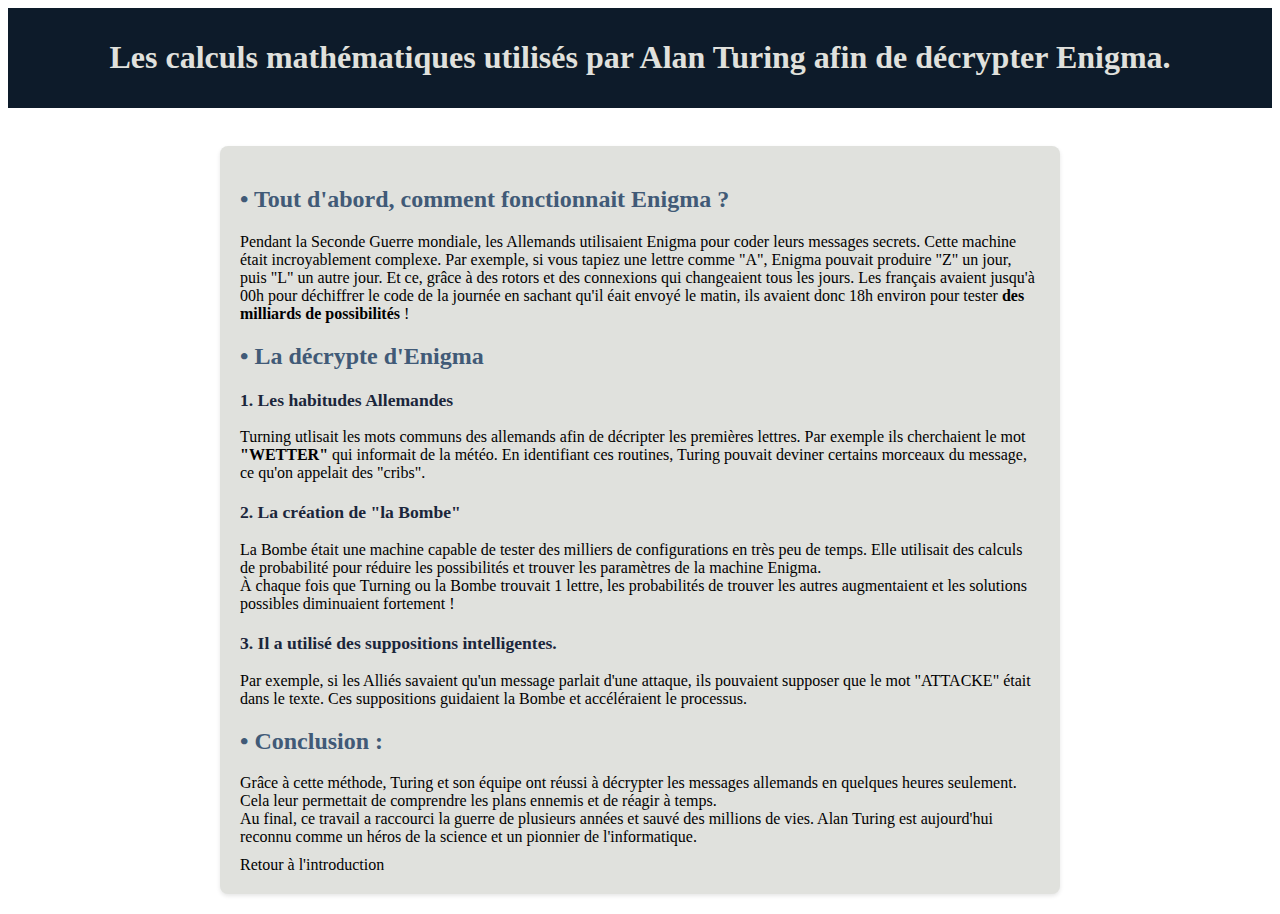
<file: axe1.html>
<!DOCTYPE html>
<html lang="fr">
<head>
    <meta charset="UTF-8">
    <meta name="viewport" content="width=device-width, initial-scale=1.0">
    <link rel="stylesheet" href="style.css">
    <title>Les calculs mathématiques utilisés par Alan Turing </title>
  
</head>
<body>
  <header> 
  <h1> Les calculs mathématiques utilisés par Alan Turing afin de décrypter Enigma. </h1>
    </header>

<br>
  <main>
    
  <h2>&#8226; Tout d'abord, comment fonctionnait Enigma ? </h2>
  <p>Pendant la Seconde Guerre mondiale, les Allemands utilisaient Enigma pour coder leurs messages secrets. Cette machine était incroyablement complexe. Par exemple, si vous tapiez une lettre comme "A", Enigma pouvait produire "Z" un jour, puis "L" un autre jour. Et ce, grâce à des rotors et des connexions qui changeaient tous les jours.
  Les français avaient jusqu'à 00h pour déchiffrer le code de la journée en sachant qu'il éait envoyé le matin, ils avaient donc 18h environ pour tester <b>  des milliards de possibilités </b> ! </p> 

  <h2>&#8226; La décrypte d'Enigma</h2>
  <h3>1. Les habitudes Allemandes</h3> 
  <p> Turning utlisait les mots communs des allemands afin de décripter les premières lettres. Par exemple ils cherchaient le mot<b> "WETTER" </b>  qui informait de la météo. En identifiant ces routines, Turing pouvait deviner certains morceaux du message, ce qu'on appelait des "cribs". </p>

  <h3> 2. La création de "la Bombe"</h3>
  <p> La Bombe était une machine capable de tester des milliers de configurations en très peu de temps. Elle utilisait des calculs de probabilité pour réduire les possibilités et trouver les paramètres de la machine Enigma. <br>
  À chaque fois que Turning  ou la Bombe trouvait 1 lettre, les probabilités de trouver les autres augmentaient et les solutions possibles diminuaient fortement !</p>

  <h3> 3. Il a utilisé des suppositions intelligentes.</h3>
  <p> Par exemple, si les Alliés savaient qu'un message parlait d'une attaque, ils pouvaient supposer que le mot "ATTACKE" était dans le texte. Ces suppositions guidaient la Bombe et accéléraient le processus. </p>

  <h2>&#8226; Conclusion :</h2>
  <p> Grâce à cette méthode, Turing et son équipe ont réussi à décrypter les messages allemands en quelques heures seulement. Cela leur permettait de comprendre les plans ennemis et de réagir à temps. <br>

Au final, ce travail a raccourci la guerre de plusieurs années et sauvé des millions de vies. Alan Turing est aujourd'hui reconnu comme un héros de la science et un pionnier de l'informatique.</p>

<a href="index.html">Retour à l'introduction </a>
    </main>

</body>
</html>
</file>
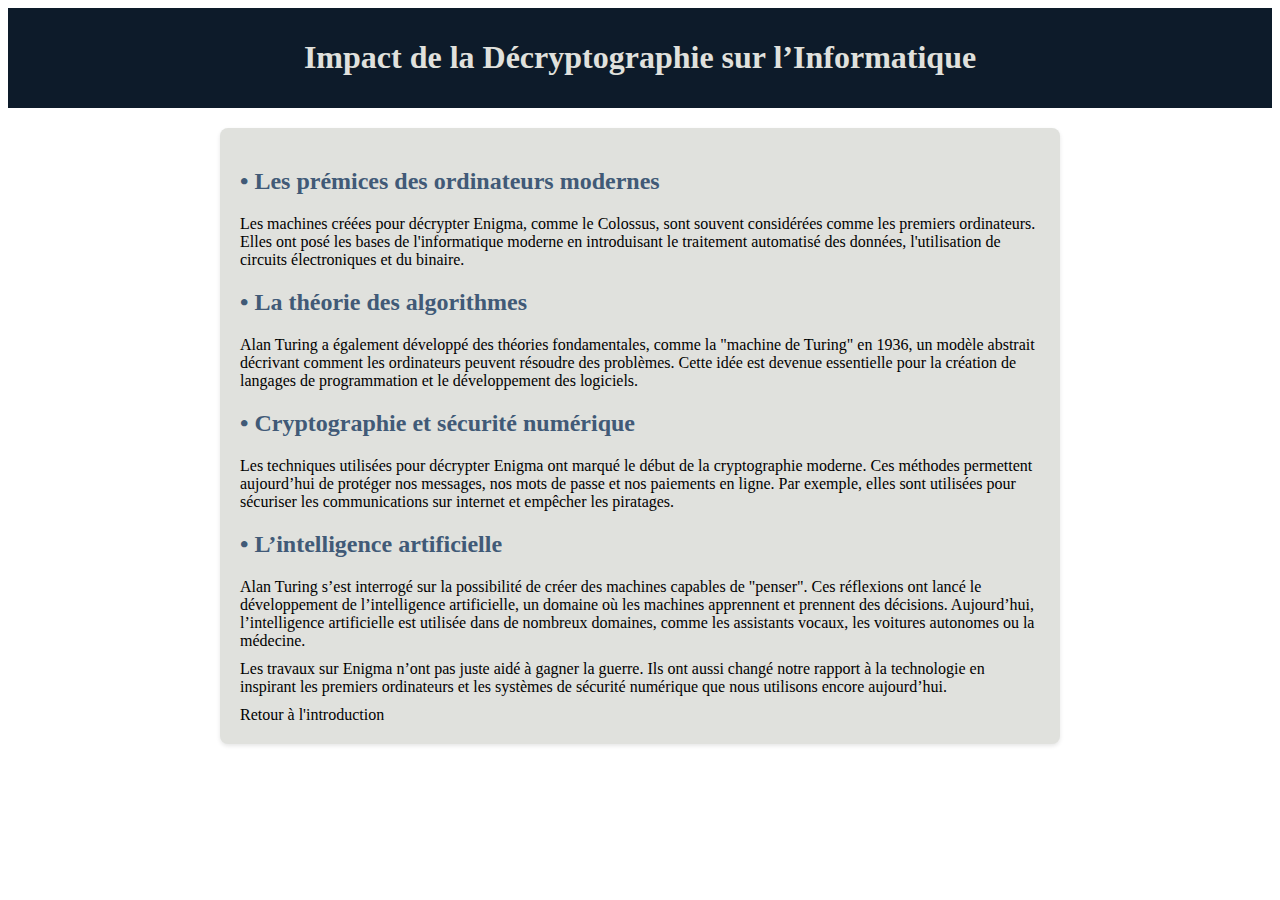
<file: axe2.html>
<!DOCTYPE html>
<html lang="fr">
<head>
    <meta charset="UTF-8">
    <meta name="viewport" content="width=device-width, initial-scale=1.0">
    <link rel="stylesheet" href="style.css">
    <title>Impact de la Décryptographie sur l’Informatique</title>
    
</head>
<body>
    <header>
        <h1>Impact de la Décryptographie sur l’Informatique</h1>
    </header>
    <main>
        <h2>&#8226; Les prémices des ordinateurs modernes</h2>
        <p>Les machines créées pour décrypter Enigma, comme le Colossus, sont souvent considérées comme les premiers ordinateurs. Elles ont posé les bases de l'informatique moderne en introduisant le traitement automatisé des données, l'utilisation de circuits électroniques et du binaire.</p>

        <h2>&#8226; La théorie des algorithmes</h2>
        <p>Alan Turing a également développé des théories fondamentales, comme la "machine de Turing" en 1936, un modèle abstrait décrivant comment les ordinateurs peuvent résoudre des problèmes. Cette idée est devenue essentielle pour la création de langages de programmation et le développement des logiciels.</p>

        <h2>&#8226; Cryptographie et sécurité numérique</h2>
        <p>Les techniques utilisées pour décrypter Enigma ont marqué le début de la cryptographie moderne. Ces méthodes permettent aujourd’hui de protéger nos messages, nos mots de passe et nos paiements en ligne. Par exemple, elles sont utilisées pour sécuriser les communications sur internet et empêcher les piratages.</p>

        <h2>&#8226; L’intelligence artificielle</h2>
        <p>Alan Turing s’est interrogé sur la possibilité de créer des machines capables de "penser". Ces réflexions ont lancé le développement de l’intelligence artificielle, un domaine où les machines apprennent et prennent des décisions. Aujourd’hui, l’intelligence artificielle est utilisée dans de nombreux domaines, comme les assistants vocaux, les voitures autonomes ou la médecine.</p>

        <p>Les travaux sur Enigma n’ont pas juste aidé à gagner la guerre. Ils ont aussi changé notre rapport à la technologie en inspirant les premiers ordinateurs et les systèmes de sécurité numérique que nous utilisons encore aujourd’hui.</p>

<a href="index.html">Retour à l'introduction </a>
    </main>
</body>
</html>
</file>
<file: style.css>
<style>
        body {
            font-family: Arial, sans-serif;
            line-height: 1.6;
            margin: 0;
            padding: 0;
            background-color: #0D1B2A ;
            color: #333;
        }
        header {
            background: #0D1B2A ;
            color: #E0E1DD;
            padding: 10px 0;
            text-align: center;
        }
        main {
            max-width: 800px;
            margin: 20px auto;
            padding: 20px;
            background: #E0E1DD;
            border-radius: 8px;
            box-shadow: 0 2px 4px rgba(0, 0, 0, 0.1);
      
        h1 {
            color: #0073e6;
            font-size: 2em;
            margin-bottom: 10px;
        }
        h2 {
            color: #415A77;
            font-size: 1.5em;
            margin-top: 20px;
        }

        h3 {
            color: #1B263B;
            font-size: 1.1em;
            margin-top: 20px;
        }
        h4 {
            color: #1B263B;
            font-size: 1.3em;
            margin-top: 20px;
        }
        p {
            margin: 10px 0;
        }

        img {
border-radius: 15px;
  transition: border-radius 0.3s ease;
  filter: grayscale(90%) sepia(15%) hue-rotate(180deg)
        }
        a {
  color: inherit; 
  text-decoration: none; 
        }

        a:hover {
  color: #584B53; 
        }
    </style>
</file>
